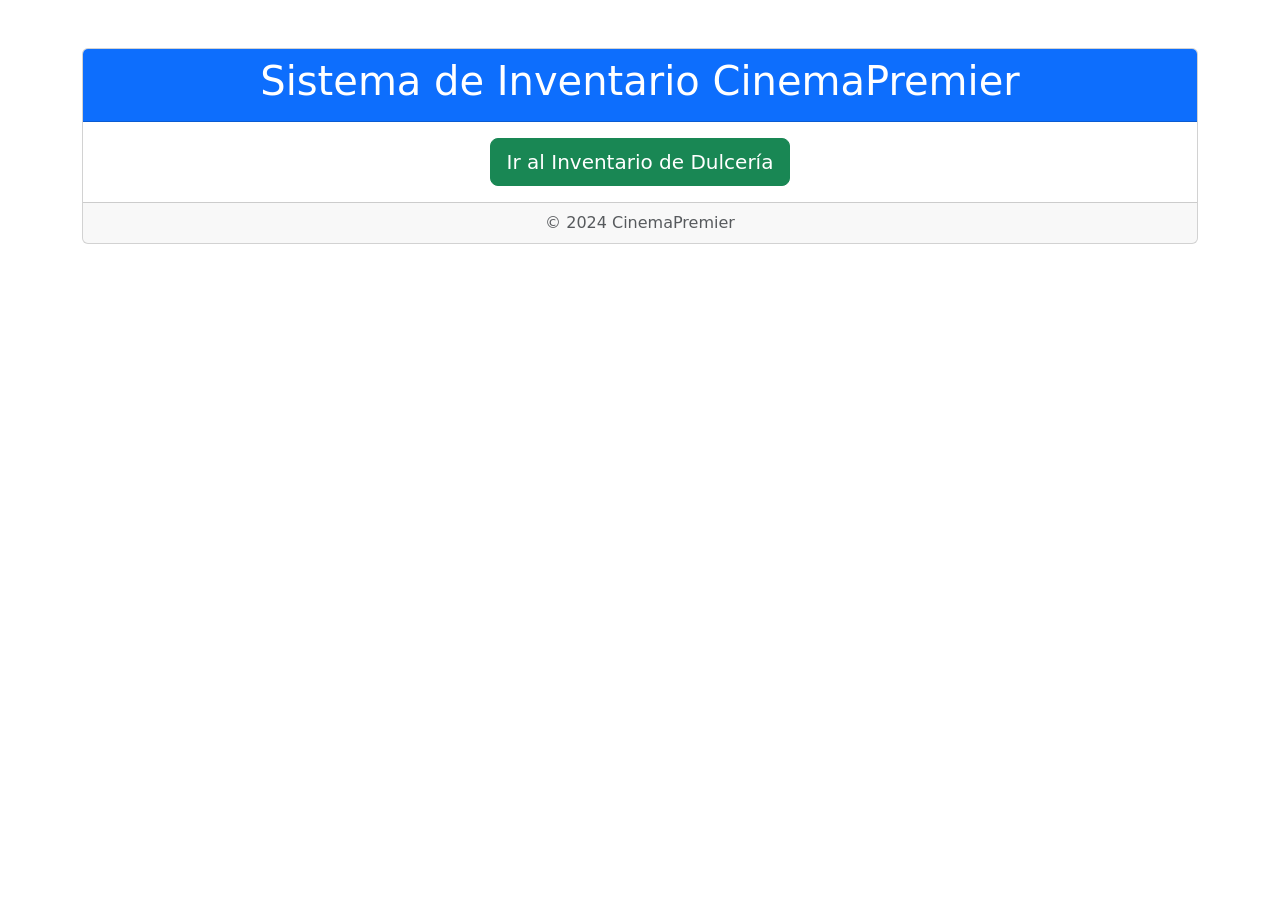
<file: src/main/resources/templates/index.html>
<!DOCTYPE html>
<html xmlns:th="http://www.thymeleaf.org">
<head>
    <meta charset="UTF-8">
    <title>CinemaPremier - Inventario de Dulcería</title>
    <link href="https://cdn.jsdelivr.net/npm/bootstrap@5.3.1/dist/css/bootstrap.min.css" rel="stylesheet">
</head>
<body>
    <div class="container mt-5">
        <div class="card">
            <div class="card-header bg-primary text-white">
                <h1 class="text-center">Sistema de Inventario CinemaPremier</h1>
            </div>
            <div class="card-body">
                <div class="text-center">
                    <a th:href="@{/productos/inventario}" class="btn btn-success btn-lg">
                        Ir al Inventario de Dulcería
                    </a>
                </div>
            </div>
            <div class="card-footer text-muted text-center">
                © 2024 CinemaPremier
            </div>
        </div>
    </div>
    <script src="https://cdn.jsdelivr.net/npm/bootstrap@5.3.1/dist/js/bootstrap.bundle.min.js"></script>
</body>
</html>
</file>
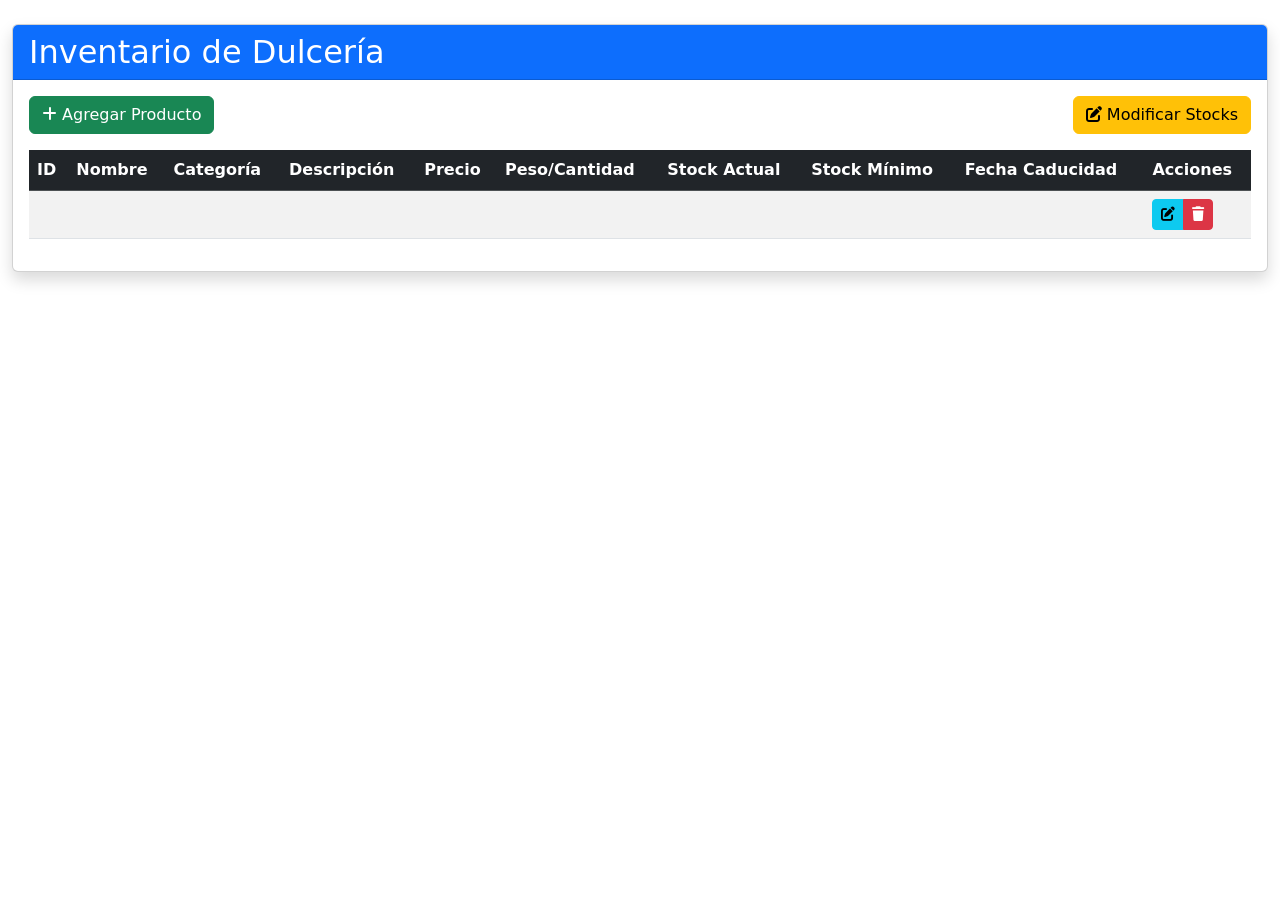
<file: src/main/resources/templates/inventario.html>
<!DOCTYPE html>
<html xmlns:th="http://www.thymeleaf.org">
<head>
    <meta charset="UTF-8">
    <meta name="viewport" content="width=device-width, initial-scale=1.0">
    <title>Inventario Dulcería - CinemaPremier</title>
    
    <!-- Bootstrap and other CSS libraries -->
    <link rel="stylesheet" href="https://cdn.jsdelivr.net/npm/bootstrap@5.3.1/dist/css/bootstrap.min.css" />
    <link href="https://cdnjs.cloudflare.com/ajax/libs/font-awesome/6.5.1/css/all.min.css" rel="stylesheet">
    <link href="https://cdn.jsdelivr.net/npm/bootstrap-icons@1.11.3/font/bootstrap-icons.min.css" rel="stylesheet">
    
    <!-- Custom CSS -->
    <style>
        .table-hover tbody tr:hover {
            background-color: #f5f5f5;
            cursor: pointer;
        }
    </style>
</head>
<body>
    <div class="container-fluid mt-4">
        <div class="card shadow">
            <div class="card-header bg-primary text-white">
                <h2 class="mb-0">Inventario de Dulcería</h2>
            </div>
            <div class="card-body">
                <div class="d-flex justify-content-between mb-3">
                    <button class="btn btn-success" data-bs-toggle="modal" data-bs-target="#agregarProductoModal">
                        <i class="fas fa-plus"></i> Agregar Producto
                    </button>
                    <button class="btn btn-warning">
                        <i class="fas fa-edit"></i> Modificar Stocks
                    </button>
                </div>
                
                <table class="table table-striped table-hover" id="tablaProductos">
                    <thead class="table-dark">
                        <tr>
                            <th>ID</th>
                            <th>Nombre</th>
                            <th>Categoría</th>
                            <th>Descripción</th>
                            <th>Precio</th>
                            <th>Peso/Cantidad</th>
                            <th>Stock Actual</th>
                            <th>Stock Mínimo</th>
                            <th>Fecha Caducidad</th>
                            <th>Acciones</th>
                        </tr>
                    </thead>
                    <tbody>
                        <tr th:each="producto : ${productos}">
                            <td th:text="${producto.idProducto}"></td>
                            <td th:text="${producto.nombre}"></td>
                            <td th:text="${producto.categoria}"></td>
                            <td th:text="${producto.descripcion}"></td>
                            <td th:text="${#numbers.formatCurrency(producto.precioVenta)}"></td>
                            <td th:text="${producto.pesoCantidad}"></td>
                            <td th:text="${producto.stockActual}"
                                th:style="${producto.stockActual <= producto.stockMinimo} ? 'color: red; font-weight: bold;' : ''"></td>
                            <td th:text="${producto.stockMinimo}"></td>
                            <td th:text="${#dates.format(producto.fechaCaducidad, 'dd/MM/yyyy')}"></td>
                            <td>
                                <div class="btn-group" role="group">
                                    <button class="btn btn-sm btn-info" title="Editar" 
                                            th:onclick="'editarProducto(' + ${producto.idProducto} + ')'">
                                        <i class="fas fa-edit"></i>
                                    </button>
                                    <button class="btn btn-sm btn-danger" title="Eliminar" 
                                            th:onclick="'eliminarProducto(' + ${producto.idProducto} + ')'">
                                        <i class="fas fa-trash"></i>
                                    </button>
                                </div>
                            </td>
                        </tr>
                    </tbody>
                </table>
            </div>
        </div>
    </div>

    <!-- Modal para Agregar/Editar Producto -->
    <div class="modal fade" id="agregarProductoModal" tabindex="-1">
        <div class="modal-dialog modal-lg">
            <div class="modal-content">
                <div class="modal-header bg-primary text-white">
                    <h5 class="modal-title" id="modalTitulo">Agregar Nuevo Producto</h5>
                    <button type="button" class="btn-close btn-close-white" data-bs-dismiss="modal"></button>
                </div>
                <div class="modal-body">
                    <form id="formProducto">
                        <input type="hidden" id="idProducto" name="idProducto">
                        <div class="row g-3">
                            <div class="col-md-6">
                                <label for="nombreProducto" class="form-label">Nombre del Producto</label>
                                <input type="text" class="form-control" id="nombreProducto" name="nombre" required>
                            </div>
                            <div class="col-md-6">
                                <label for="categoriaProducto" class="form-label">Categoría</label>
                                <select class="form-select" id="categoriaProducto" name="categoria" required>
                                    <option value="">Seleccionar Categoría</option>
                                    <option value="dulces">Dulces</option>
                                    <option value="chocolates">Chocolates</option>
                                    <option value="palomitas">Palomitas</option>
                                    <option value="bebidas">Bebidas</option>
                                    <option value="snacks">Snacks</option>
                                </select>
                            </div>
                            <div class="col-12">
                                <label for="descripcionProducto" class="form-label">Descripción</label>
                                <textarea class="form-control" id="descripcionProducto" name="descripcion" rows="3"></textarea>
                            </div>
                            <div class="col-md-4">
                                <label for="precioVenta" class="form-label">Precio de Venta</label>
                                <div class="input-group">
                                    <span class="input-group-text">$</span>
                                    <input type="number" class="form-control" id="precioVenta" name="precioVenta" step="0.01" min="0" required>
                                </div>
                            </div>
                            <div class="col-md-4">
                                <label for="pesoCantidad" class="form-label">Peso/Cantidad</label>
                                <input type="text" class="form-control" id="pesoCantidad" name="pesoCantidad" placeholder="Ej. 100g, 500ml">
                            </div>
                            <div class="col-md-4">
                                <label for="fechaCaducidad" class="form-label">Fecha de Caducidad</label>
                                <input type="date" class="form-control" id="fechaCaducidad" name="fechaCaducidad" required>
                            </div>
                            <div class="col-md-6">
                                <label for="stockActual" class="form-label">Stock Actual</label>
                                <input type="number" class="form-control" id="stockActual" name="stockActual" min="0" required>
                            </div>
                            <div class="col-md-6">
                                <label for="stockMinimo" class="form-label">Stock Mínimo</label>
                                <input type="number" class="form-control" id="stockMinimo" name="stockMinimo" min="0" required>
                            </div>
                        </div>
                    </form>
                </div>
                <div class="modal-footer">
                    <button type="button" class="btn btn-secondary" data-bs-dismiss="modal">
                        <i class="fas fa-times me-2"></i>Cancelar
                    </button>
                    <button type="button" class="btn btn-primary" id="guardarProducto">
                        <i class="fas fa-save me-2"></i>Guardar Producto
                    </button>
                </div>
            </div>
        </div>
    </div>

    <!-- Bootstrap and JS Libraries -->
    <script src="https://cdn.jsdelivr.net/npm/bootstrap@5.3.1/dist/js/bootstrap.bundle.min.js"></script>
    
    <!-- Custom JavaScript for CRUD Operations -->
    <script>
        // Modal de agregar/editar producto
        const modalProducto = new bootstrap.Modal(document.getElementById('agregarProductoModal'));
        const formProducto = document.getElementById('formProducto');
        const guardarProductoBtn = document.getElementById('guardarProducto');
        const modalTitulo = document.getElementById('modalTitulo');

        // Función para limpiar el formulario
        function limpiarFormulario() {
            formProducto.reset();
            document.getElementById('idProducto').value = '';
            modalTitulo.textContent = 'Agregar Nuevo Producto';
        }

        // Abrir modal para agregar producto
        document.querySelector('[data-bs-target="#agregarProductoModal"]').addEventListener('click', limpiarFormulario);

        // Guardar/Actualizar Producto
        guardarProductoBtn.addEventListener('click', function() {
            if (!formProducto.checkValidity()) {
                formProducto.reportValidity();
                return;
            }

            const formData = new FormData(formProducto);
            const producto = {};
            formData.forEach((value, key) => {
                producto[key] = value;
            });

            // Convertir algunos campos a los tipos correctos
            producto.precioVenta = parseFloat(producto.precioVenta);
            producto.stockActual = parseInt(producto.stockActual);
            producto.stockMinimo = parseInt(producto.stockMinimo);
            producto.fechaCaducidad = new Date(producto.fechaCaducidad);

            const url = producto.idProducto 
                ? `/productos/api/${producto.idProducto}` 
                : '/productos/api';
            const method = producto.idProducto ? 'PUT' : 'POST';

            fetch(url, {
                method: method,
                headers: {
                    'Content-Type': 'application/json',
                },
                body: JSON.stringify(producto)
            })
            .then(response => {
                if (response.ok) {
                    location.reload(); // Recargar la página para mostrar los cambios
                } else {
                    throw new Error('Error al guardar el producto');
                }
            })
            .catch(error => {
                console.error('Error:', error);
                alert('No se pudo guardar el producto');
            });
        });

        // Editar Producto
        function editarProducto(id) {
            fetch(`/productos/api/${id}`)
            .then(response => {
                if (!response.ok) {
                    throw new Error('Producto no encontrado');
                }
                return response.json();
            })
            .then(producto => {
                // Llenar formulario con datos del producto
                document.getElementById('idProducto').value = producto.idProducto;
                document.getElementById('nombreProducto').value = producto.nombre;
                document.getElementById('categoriaProducto').value = producto.categoria;
                document.getElementById('descripcionProducto').value = producto.descripcion || '';
                document.getElementById('precioVenta').value = producto.precioVenta;
                document.getElementById('pesoCantidad').value = producto.pesoCantidad || '';
                
                // Formatear fecha para input type="date"
                const fechaCaducidad = new Date(producto.fechaCaducidad);
                const formattedFecha = fechaCaducidad.toISOString().split('T')[0];
                document.getElementById('fechaCaducidad').value = formattedFecha;
                
                document.getElementById('stockActual').value = producto.stockActual;
                document.getElementById('stockMinimo').value = producto.stockMinimo;

                // Cambiar título del modal
                modalTitulo.textContent = 'Editar Producto';
                
                // Mostrar modal
                modalProducto.show();
            })
            .catch(error => {
                console.error('Error:', error);
                alert('No se pudo cargar la información del producto');
            });
        }

        // Eliminar Producto
        function eliminarProducto(id) {
            if (confirm('¿Estás seguro de que deseas eliminar este producto?')) {
                fetch(`/productos/api/${id}`, {
                    method: 'DELETE'
                })
                .then(response => {
                    if (response.ok) {
                        // Recargar la página o eliminar la fila de la tabla
                        location.reload();
                    } else {
                        alert('No se pudo eliminar el producto');
                    }
                })
                .catch(error => {
                    console.error('Error:', error);
                    alert('Ocurrió un error al eliminar el producto');
                });
            }
        }
    </script>
</body>
</html>
</file>
